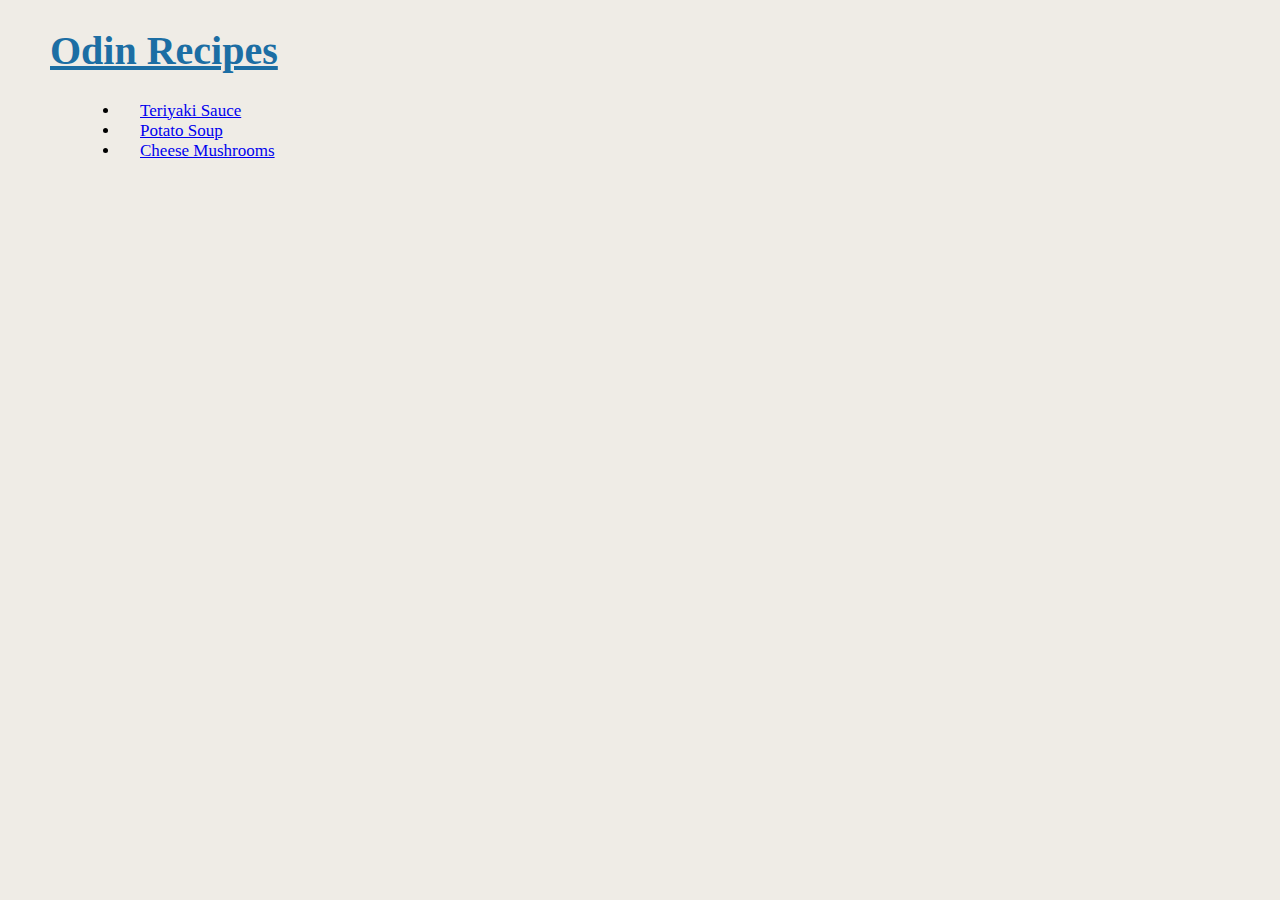
<file: index.html>
<!DOCTYPE html>
<html lang="en">
<head>
    <meta charset="UTF-8">
    <meta name="viewport" content="width=device-width, initial-scale=1.0">
    <link rel="stylesheet" href="style.css">
    <title>Index</title>
</head>
<body>
 <h1>Odin Recipes</h1>
 <ul>
 <li><a href="recipes/teriyaki-sauce.html">Teriyaki Sauce</a></li>
 <li><a href="recipes/potato-soup.html">Potato Soup</a></li>
 <li><a href="recipes/cheese-mushroom.html">Cheese Mushrooms</a></li>
</ul>
</body>
</html>
</file>
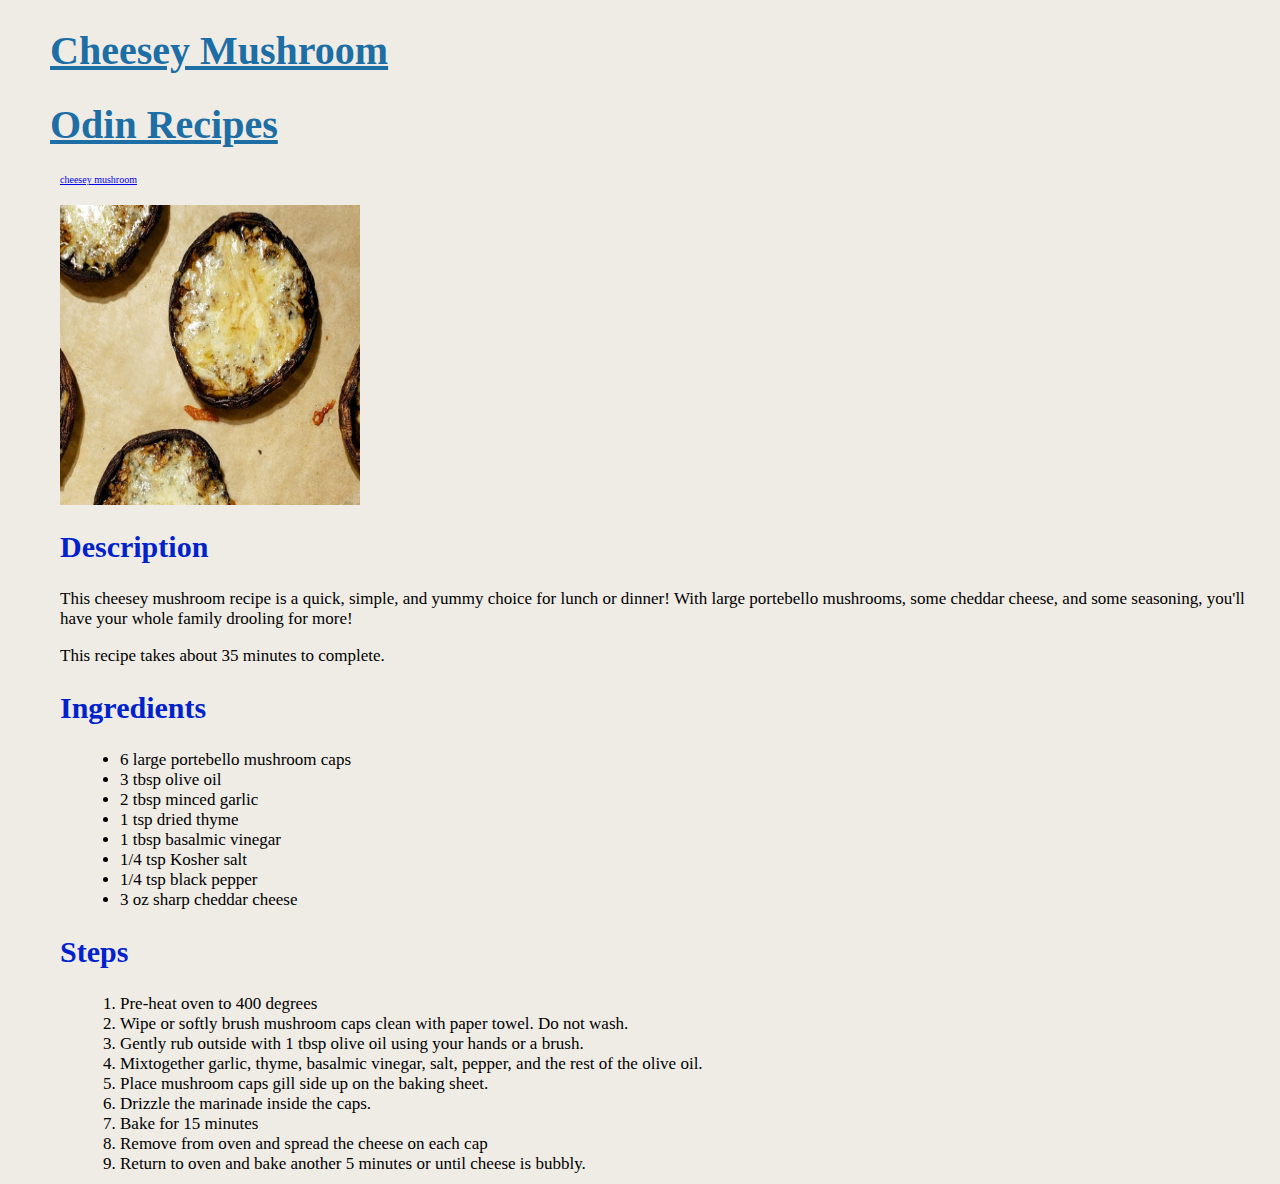
<file: recipes/cheese-mushroom.html>
<!DOCTYPE html>
<html lang="en">
<head>
    <meta charset="UTF-8">
    <meta name="viewport" content="width=device-width, initial-scale=1.0">
    <link rel="stylesheet" href="../style.css">
    <title>Document</title>
</head>
<body>
    <h1>Cheesey Mushroom</h1>
       <h1>Odin Recipes</h1>
       <a href="recipes/potato-soup.html">cheesey mushroom</a>
    <img src="../recipe-images/portobello-mushrooms-with-cheese.jpg" alt="cheesey mushroom" width="300px" height="300px">

    <h2>Description</h2>
    <p>This cheesey mushroom recipe is a quick, simple, and yummy choice for lunch or dinner! With large portebello mushrooms, some cheddar cheese, and some seasoning, you'll have your whole family drooling for more! </p>
    <p>This recipe takes about 35 minutes to complete.</p>
<h2>Ingredients</h2>
    <ul>
         <li>6 large portebello mushroom caps</li>
        <li>3 tbsp olive oil</li>
        <li>2 tbsp minced garlic</li>
         <li>1 tsp dried thyme</li>
        <li>1 tbsp basalmic vinegar</li>
         <li>1/4 tsp Kosher salt</li>
         <li>1/4 tsp black pepper</li>
         <li>3 oz sharp cheddar cheese</li>
     </ul>
<h2>Steps</h2>
<ol>
    <li>Pre-heat oven to 400 degrees </li>
    <li>Wipe or softly brush mushroom caps clean with paper towel. Do not wash.</li>
    <li>Gently rub outside with 1 tbsp olive oil using your hands or a brush.</li>
    <li>Mixtogether garlic, thyme, basalmic vinegar, salt, pepper, and the rest of the olive oil.</li>
    <li>Place mushroom caps gill side up on the baking sheet.</li>
    <li>Drizzle the marinade inside the caps.</li>
    <li>Bake for 15 minutes</li>
    <li>Remove from oven and spread the cheese on each cap</li>
    <li>Return to oven and bake another 5 minutes or until cheese is bubbly.</li>
</ol>
</body>
</html>
</file>
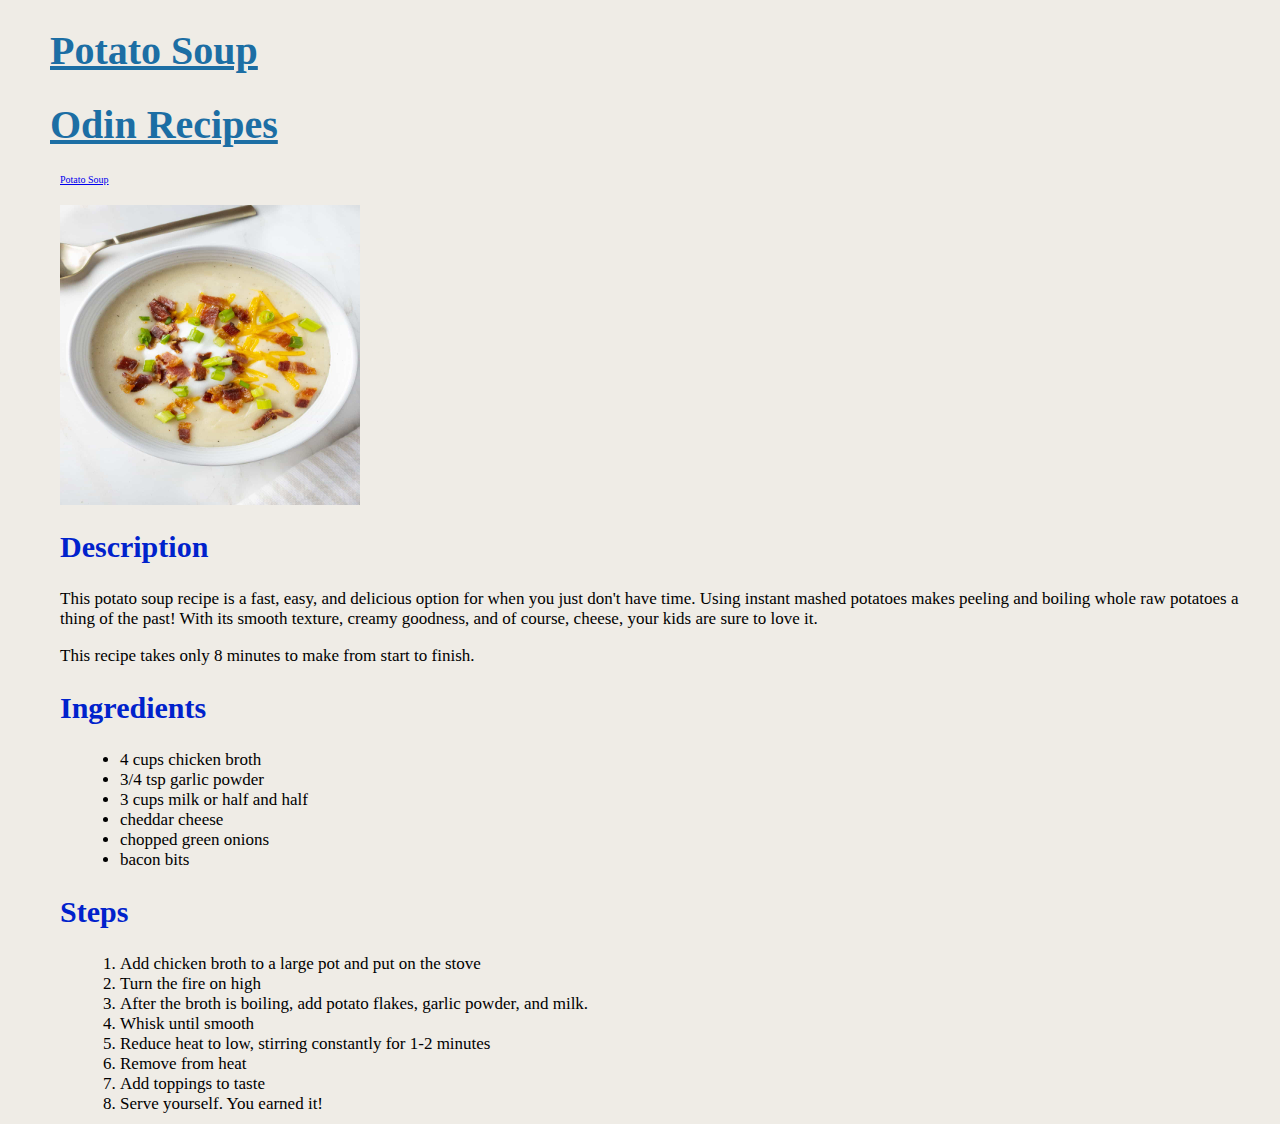
<file: recipes/potato-soup.html>
<!DOCTYPE html>
<html lang="en">
<head>
    <meta charset="UTF-8">
    <meta name="viewport" content="width=device-width, initial-scale=1.0">
    <link rel="stylesheet" href="../style.css">
    <title>Potato Soup</title>
</head>
<body>
    <h1>Potato Soup</h1>
       <h1>Odin Recipes</h1>
       <a href="recipes/potato-soup.html">Potato Soup</a>
    <img src="../recipe-images/potato-soup.jpg" alt="potato soup" width="300px" height="300px">


        <h2>Description</h2>
            <p>This potato soup recipe is a fast, easy, and delicious option for when you just don't have time. Using instant mashed potatoes makes peeling and boiling whole raw potatoes a thing of the past! With its smooth texture, creamy goodness, and of course, cheese, your kids are sure to love it. </p>
            <p>This recipe takes only 8 minutes to make from start to finish.</p>
        <h2>Ingredients</h2>
            <ul>
                 <li>4 cups chicken broth</li>
                <li>3/4 tsp garlic powder</li>
                <li>3 cups milk or half and half</li>
                 <li>cheddar cheese</li>
                <li>chopped green onions</li>
                 <li>bacon bits</li>
             </ul>
        <h2>Steps</h2>
        <ol>
            <li>Add chicken broth to a large pot and put on the stove</li>
            <li>Turn the fire on high</li>
            <li>After the broth is boiling, add potato flakes, garlic powder, and milk.</li>
            <li>Whisk until smooth</li>
            <li>Reduce heat to low, stirring constantly for 1-2 minutes</li>
            <li>Remove from heat</li>
            <li>Add toppings to taste</li>
            <li>Serve yourself. You earned it!</li>
        </ol>
</body>
</html>
</file>
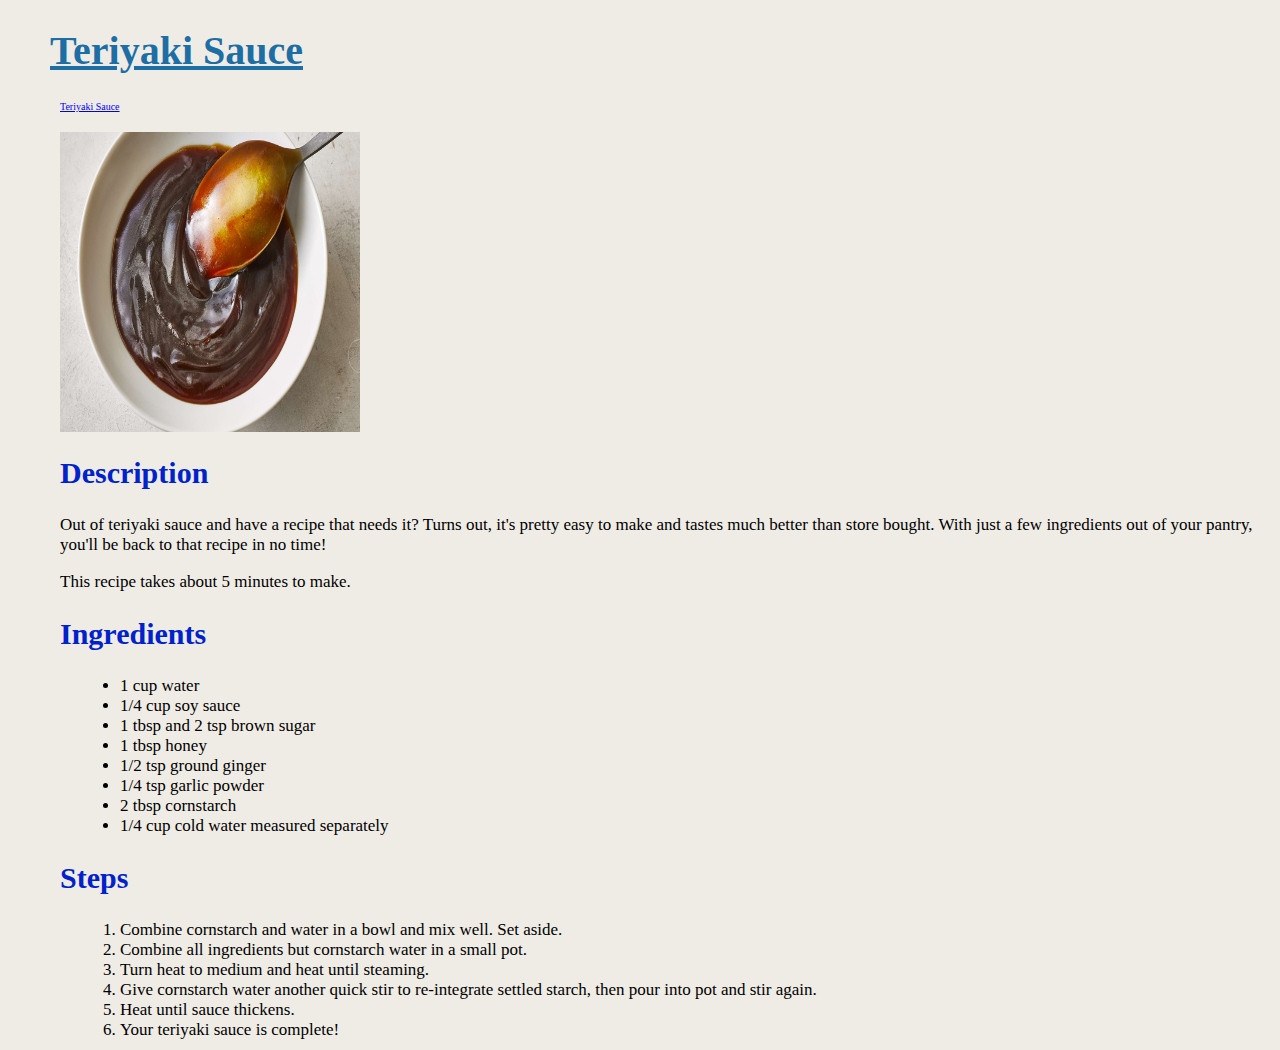
<file: recipes/teriyaki-sauce.html>
<!DOCTYPE html>
<html lang="en">
<head>
    <meta charset="UTF-8">
    <meta name="viewport" content="width=device-width, initial-scale=1.0">
    <link rel="stylesheet" href="../style.css">
    <title>Teriyaki Sauce</title>
</head>
<body>
    <h1>Teriyaki Sauce</h1>
 <a href="recipes/teriyaki-sauce.html">Teriyaki Sauce</a>
 <img src="../recipe-images/teriyakisauce.jpg" alt="Teriyaki Sauce" width="300" height="300">

     <h2>Description</h2>
         <p>Out of teriyaki sauce and have a recipe that needs it? Turns out, it's pretty easy to make and tastes much better than store bought. With just a few ingredients out of your pantry, you'll be back to that recipe in no time! </p>
         <p>This recipe takes about 5 minutes to make.</p>
     <h2>Ingredients</h2>
         <ul>
              <li>1 cup water</li>
              <li>1/4 cup soy sauce</li>
              <li>1 tbsp and 2 tsp brown sugar</li>
              <li>1 tbsp honey</li>
              <li>1/2 tsp ground ginger</li>
              <li>1/4 tsp garlic powder</li>
              <li>2 tbsp cornstarch</li>
              <li>1/4 cup cold water measured separately</li>
          </ul>
     <h2>Steps</h2>
     <ol>
         <li>Combine cornstarch and water in a bowl and mix well. Set aside.</li>
         <li>Combine all ingredients but cornstarch water in a small pot.</li>
         <li>Turn heat to medium and heat until steaming.</li>
         <li>Give cornstarch water another quick stir to re-integrate settled starch, then pour into pot and stir again.</li>
         <li>Heat until sauce thickens.</li>
         <li>Your teriyaki sauce is complete!</li>
     </ol>
</body>
</html>
</file>
<file: style.css>
* {
    background-color: #efece6;
    margin-left: 2rem;
}

html {
    font-size: 62.5%;
}

h1 {
    font-size: 4rem;
    color: #1C6EA4;
    align-self: auto;
    text-decoration: underline;
    margin-left: 1rem;
}

h2 {
    font-size: 3rem;
    color: #0022CC;
    margin-left: 2rem;

}

img {
    display: flex;
    align-self: center;
    margin: 2rem;
    justify-content: center;
}

p, li {
    font-size: 1.7rem;
    font-family: Georgia, 'Times New Roman', Times, serif;
}
</file>
